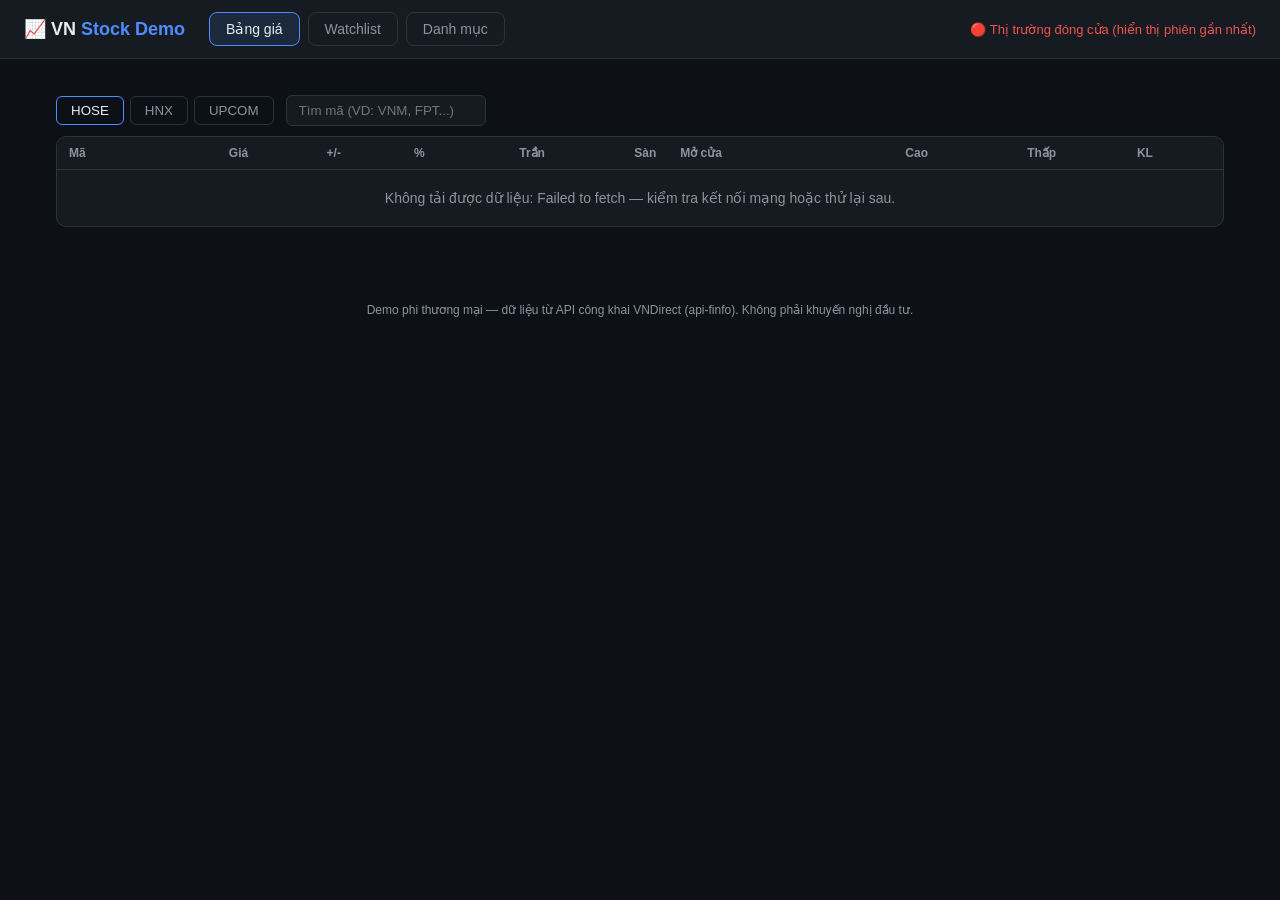
<file: index.html>
<!DOCTYPE html>
<html lang="vi">
<head>
<meta charset="UTF-8">
<meta name="viewport" content="width=device-width, initial-scale=1.0">
<title>VN Stock Demo — Thị trường chứng khoán Việt Nam</title>
<link rel="stylesheet" href="style.css">
</head>
<body>
<header>
  <div class="logo">📈 VN <span>Stock Demo</span></div>
  <nav>
    <button class="nav-btn active" data-view="dashboard">Bảng giá</button>
    <button class="nav-btn" data-view="watchlist">Watchlist</button>
    <button class="nav-btn" data-view="portfolio">Danh mục</button>
  </nav>
  <div id="market-status" class="market-status">...</div>
</header>

<main>
  <!-- ============ DASHBOARD ============ -->
  <section id="view-dashboard">
    <div class="indices" id="indices"></div>

    <div class="toolbar">
      <div class="tabs" id="floor-tabs">
        <button class="tab active" data-floor="HOSE">HOSE</button>
        <button class="tab" data-floor="HNX">HNX</button>
        <button class="tab" data-floor="UPCOM">UPCOM</button>
      </div>
      <input id="search-box" type="text" placeholder="Tìm mã (VD: VNM, FPT...)">
      <span class="updated" id="updated-at"></span>
    </div>

    <div class="table-wrap">
      <table id="price-table">
        <thead>
          <tr>
            <th>Mã</th><th>Giá</th><th>+/-</th><th>%</th>
            <th>Trần</th><th>Sàn</th><th>Mở cửa</th>
            <th>Cao</th><th>Thấp</th><th>KL</th><th></th>
          </tr>
        </thead>
        <tbody></tbody>
      </table>
      <div id="loading" class="loading">Đang tải dữ liệu...</div>
    </div>
  </section>

  <!-- ============ WATCHLIST ============ -->
  <section id="view-watchlist" class="hidden">
    <h2>⭐ Watchlist của bạn</h2>
    <p class="hint">Nhấn vào biểu tượng ngôi sao trên bảng giá để thêm/bớt mã theo dõi. Dữ liệu lưu trong trình duyệt của bạn.</p>
    <div class="table-wrap">
      <table class="price-table-clone">
        <thead><tr>
          <th>Mã</th><th>Giá</th><th>+/-</th><th>%</th>
          <th>Mở cửa</th><th>Cao</th><th>Thấp</th><th>KL</th><th></th>
        </tr></thead>
        <tbody id="watchlist-body"></tbody>
      </table>
      <div id="watchlist-empty" class="loading hidden">Chưa có mã nào trong watchlist.</div>
    </div>
  </section>

  <!-- ============ PORTFOLIO (paper trading) ============ -->
  <section id="view-portfolio" class="hidden">
    <h2>💼 Danh mục giả lập</h2>
    <div class="cash-bar">
      <div>Tiền mặt: <b id="cash-amount">--</b> VND</div>
      <div>Giá trị cổ phiếu: <b id="stock-value">--</b></div>
      <div>Tổng tài sản: <b id="total-asset">--</b></div>
      <div>Lãi/lỗ: <b id="pnl">--</b></div>
    </div>

    <div class="order-panel">
      <h3>Đặt lệnh giả lập</h3>
      <div class="order-form">
        <label>Mã CP <input id="order-symbol" list="symbol-list" placeholder="VNM"></label>
        <label>Hướng
          <select id="order-side"><option value="BUY">Mua</option><option value="SELL">Bán</option></select>
        </label>
        <label>Giá <input id="order-price" type="number" step="0.05" min="0.1"></label>
        <label>Khối lượng <input id="order-qty" type="number" step="100" min="100" value="100"></label>
        <button id="place-order">Đặt lệnh</button>
      </div>
      <div id="order-msg" class="order-msg"></div>
    </div>

    <h3>⏳ Lệnh chờ khớp</h3>
    <p class="hint">Lệnh sẽ được đối chiếu với sổ cung–cầu (best bid/ask quanh giá thị trường) mỗi lần cập nhật dữ liệu khi thị trường mở cửa.</p>
    <div class="table-wrap">
      <table>
        <thead><tr><th>Thời gian</th><th>Mã</th><th>Hướng</th><th>Giá đặt</th><th>KL còn lại</th><th>Đã khớp</th><th>Bid/Ask hiện tại</th><th></th></tr></thead>
        <tbody id="pending-body"></tbody>
      </table>
      <div id="pending-empty" class="loading hidden">Không có lệnh nào đang chờ khớp.</div>
    </div>

    <div class="table-wrap">
      <table>
        <thead><tr>
          <th>Mã</th><th>KL</th><th>Giá mua TB</th><th>Giá hiện tại</th>
          <th>Giá trị</th><th>Lãi/lỗ</th><th>%</th><th></th>
        </tr></thead>
        <tbody id="portfolio-body"></tbody>
      </table>
      <div id="portfolio-empty" class="loading hidden">Chưa có cổ phiếu nào. Hãy đặt lệnh mua phía trên.</div>
    </div>

    <h3>Lịch sử lệnh</h3>
    <div class="table-wrap">
      <table>
        <thead><tr><th>Thời gian</th><th>Mã</th><th>Hướng</th><th>Giá</th><th>KL</th><th>Giá trị</th></tr></thead>
        <tbody id="trades-body"></tbody>
      </table>
      <div id="trades-empty" class="loading hidden">Chưa có giao dịch nào.</div>
    </div>
  </section>
</main>

<!-- ============ MODAL: chi tiết cổ phiếu ============ -->
<div id="modal" class="modal hidden">
  <div class="modal-content">
    <div class="modal-header">
      <h2 id="detail-title">--</h2>
      <div>
        <span id="detail-price" class="detail-price">--</span>
        <button class="close-btn" onclick="UI.closeModal()">✕</button>
      </div>
    </div>
    <div class="chart-tabs">
      <button class="chart-tab active" data-range="1M">1 tháng</button>
      <button class="chart-tab" data-range="3M">3 tháng</button>
      <button class="chart-tab" data-range="6M">6 tháng</button>
      <button class="chart-tab" data-range="1Y">1 năm</button>
    </div>
    <canvas id="candle-chart" width="860" height="360"></canvas>
    <div class="detail-stats" id="detail-stats"></div>
  </div>
</div>

<datalist id="symbol-list"></datalist>
<footer>Demo phi thương mại — dữ liệu từ API công khai VNDirect (api-finfo). Không phải khuyến nghị đầu tư.</footer>
<script src="app.js"></script>
</body>
</html>
</file>
<file: style.css>
:root {
  --bg: #0d1117;
  --panel: #161b22;
  --border: #2d333b;
  --text: #e6edf3;
  --muted: #8b949e;
  --up: #26a69a;      /* xanh lá: tăng */
  --down: #ef5350;    /* đỏ: giảm */
  --ref: #b39ddb;     /* tím: tham chiếu */
  --accent: #4f8cff;
}
* { box-sizing: border-box; margin: 0; padding: 0; }
body {
  background: var(--bg); color: var(--text);
  font-family: "Segoe UI", Roboto, Arial, sans-serif;
  font-size: 14px;
}
.hidden { display: none !important; }

header {
  display: flex; align-items: center; gap: 24px;
  padding: 12px 24px; background: var(--panel);
  border-bottom: 1px solid var(--border);
  position: sticky; top: 0; z-index: 10;
}
.logo { font-size: 18px; font-weight: 700; }
.logo span { color: var(--accent); }
nav { display: flex; gap: 8px; }
.nav-btn {
  background: none; border: 1px solid var(--border); color: var(--muted);
  padding: 8px 16px; border-radius: 8px; cursor: pointer; font-size: 14px;
}
.nav-btn.active { color: var(--text); border-color: var(--accent); background: rgba(79,140,255,.12); }
.market-status { margin-left: auto; font-size: 13px; color: var(--muted); }
.market-status.open { color: var(--up); }
.market-status.closed { color: var(--down); }

main { max-width: 1200px; margin: 0 auto; padding: 20px 16px 60px; }
h2 { margin-bottom: 8px; }
h3 { margin: 20px 0 8px; }
.hint { color: var(--muted); margin-bottom: 12px; }

/* ---- indices ---- */
.indices { display: grid; grid-template-columns: repeat(auto-fit, minmax(240px, 1fr)); gap: 12px; margin-bottom: 16px; }
.index-card {
  background: var(--panel); border: 1px solid var(--border);
  border-radius: 10px; padding: 14px 16px; cursor: pointer;
}
.index-card .name { color: var(--muted); font-size: 13px; }
.index-card .value { font-size: 26px; font-weight: 700; margin: 4px 0; }
.index-card .chg { font-weight: 600; }
.up { color: var(--up); } .down { color: var(--down); } .ref { color: var(--ref); }

/* ---- toolbar & table ---- */
.toolbar { display: flex; align-items: center; gap: 12px; margin-bottom: 10px; flex-wrap: wrap; }
.tabs { display: flex; gap: 6px; }
.tab {
  background: none; border: 1px solid var(--border); color: var(--muted);
  padding: 6px 14px; border-radius: 6px; cursor: pointer;
}
.tab.active { color: var(--text); border-color: var(--accent); }
#search-box {
  background: var(--panel); border: 1px solid var(--border); color: var(--text);
  padding: 7px 12px; border-radius: 6px; width: 200px;
}
.updated { margin-left: auto; color: var(--muted); font-size: 12px; }

.table-wrap {
  background: var(--panel); border: 1px solid var(--border);
  border-radius: 10px; overflow-x: auto; min-height: 60px;
}
table { width: 100%; border-collapse: collapse; white-space: nowrap; }
th, td { padding: 9px 12px; text-align: right; }
th:first-child, td:first-child, th:nth-child(7), td:nth-child(7) { text-align: left; }
thead th {
  position: sticky; top: 0; background: var(--panel);
  color: var(--muted); font-weight: 600; font-size: 12px;
  border-bottom: 1px solid var(--border);
}
tbody tr { border-bottom: 1px solid rgba(45,51,59,.5); cursor: pointer; }
tbody tr:hover { background: rgba(79,140,255,.06); }
td .sym { font-weight: 700; }
td .floor-tag { color: var(--muted); font-size: 11px; margin-left: 6px; }
td.num { font-variant-numeric: tabular-nums; }
@keyframes flash-up { from { background: rgba(38,166,154,.35); } to { background: transparent; } }
@keyframes flash-down { from { background: rgba(239,83,80,.35); } to { background: transparent; } }
.flash-up { animation: flash-up .8s ease-out; }
.flash-down { animation: flash-down .8s ease-out; }
.star { cursor: pointer; font-size: 16px; color: var(--muted); }
.star.on { color: #f5c518; }
.loading { padding: 20px; text-align: center; color: var(--muted); }

/* ---- portfolio ---- */
.cash-bar {
  display: flex; gap: 24px; flex-wrap: wrap;
  background: var(--panel); border: 1px solid var(--border);
  border-radius: 10px; padding: 14px 18px; margin-bottom: 16px;
}
.cash-bar div { color: var(--muted); }
.cash-bar b { color: var(--text); }
.order-panel {
  background: var(--panel); border: 1px solid var(--border);
  border-radius: 10px; padding: 16px; margin-bottom: 20px;
}
.order-form { display: flex; gap: 12px; flex-wrap: wrap; align-items: flex-end; }
.order-form label { display: flex; flex-direction: column; gap: 4px; font-size: 12px; color: var(--muted); }
.order-form input, .order-form select {
  background: var(--bg); border: 1px solid var(--border); color: var(--text);
  padding: 8px 10px; border-radius: 6px; width: 130px;
}
#place-order {
  background: var(--accent); color: #fff; border: none;
  padding: 9px 22px; border-radius: 6px; cursor: pointer; font-weight: 600;
}
.order-msg { margin-top: 10px; font-size: 13px; min-height: 18px; }
.order-msg.ok { color: var(--up); } .order-msg.err { color: var(--down); }
.cancel-btn {
  background: none; border: 1px solid var(--down); color: var(--down);
  padding: 3px 10px; border-radius: 5px; cursor: pointer; font-size: 12px;
}
.cancel-btn:hover { background: rgba(239,83,80,.12); }

/* ---- modal ---- */
.modal {
  position: fixed; inset: 0; background: rgba(0,0,0,.65);
  display: flex; align-items: center; justify-content: center; z-index: 50;
}
.modal-content {
  background: var(--panel); border: 1px solid var(--border);
  border-radius: 12px; padding: 20px; width: min(920px, 95vw);
  max-height: 92vh; overflow-y: auto;
}
.modal-header { display: flex; justify-content: space-between; align-items: center; margin-bottom: 12px; }
.detail-price { font-size: 20px; font-weight: 700; margin-right: 14px; }
.close-btn {
  background: none; border: 1px solid var(--border); color: var(--muted);
  border-radius: 6px; width: 30px; height: 30px; cursor: pointer;
}
.chart-tabs { display: flex; gap: 6px; margin-bottom: 10px; }
.chart-tab {
  background: none; border: 1px solid var(--border); color: var(--muted);
  padding: 4px 12px; border-radius: 6px; cursor: pointer; font-size: 12px;
}
.chart-tab.active { color: var(--text); border-color: var(--accent); }
#candle-chart { width: 100%; height: auto; background: var(--bg); border-radius: 8px; }
.detail-stats {
  display: grid; grid-template-columns: repeat(auto-fit, minmax(150px, 1fr));
  gap: 10px; margin-top: 14px;
}
.detail-stats .stat {
  background: var(--bg); border-radius: 8px; padding: 10px;
}
.detail-stats .stat .k { color: var(--muted); font-size: 12px; }
.detail-stats .stat .v { font-weight: 700; margin-top: 3px; }

footer { text-align: center; color: var(--muted); font-size: 12px; padding: 16px; }
</file>
